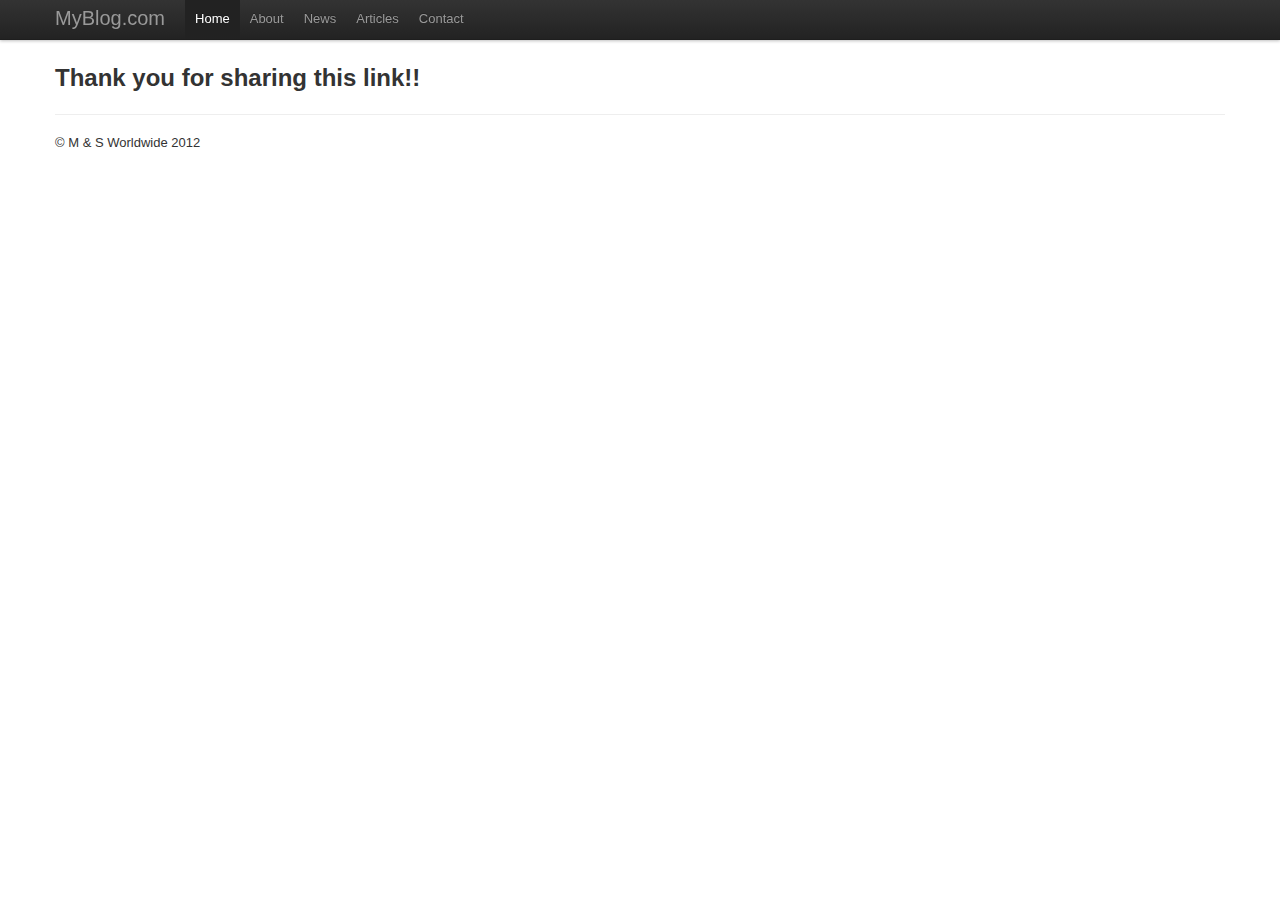
<file: thankyou.html>
<!doctype html>
<html xmlns="http://www.w3.org/1999/xhtml"
      xmlns:fb="https://www.facebook.com/2008/fbml">
<head>
    <meta charset="utf-8">
    <title>MyBlog.com - The page for sharing</title>
    <meta name="viewport" content="width=device-width, initial-scale=1.0">
    <meta name="description" content="	">
    <meta name="author" content="M&S Worldwide">
    <link rel="stylesheet" media="screen" href="public/css/main.css">
    <link rel="shortcut icon" type="image/png" href="public/img/favicon.png">
    <link href="public/css/bootstrap.css"  rel="stylesheet">
    <style type="text/css">
        body {
            padding-top: 60px;
            padding-bottom: 40px;
        }
    </style>
    <link href="public/css/bootstrap-responsive.css" rel="stylesheet">

    <!-- Le HTML5 shim, for IE6-8 support of HTML5 elements -->
    <!--[if lt IE 9]>
    <script src="http://html5shim.googlecode.com/svn/trunk/html5.js"></script>
    <![endif]-->

    <!-- Le fav and touch icons -->
    <link rel="shortcut icon" href="../assets/ico/favicon.ico">
    <script src="public/js/jquery/jquery-1.7.1.min.js" type="text/javascript"></script>
    <script src="public/js/angularjs/angular.js"  type="text/javascript"></script>
    <script src="public/js/angularjs/angular-resource.js" type="text/javascript"></script>
    <script src="public/js/angularjs/angular-cookies.js" type="text/javascript"></script>

    <script src='http://connect.facebook.net/en_US/all.js'></script>
</head>
<body>
<div id='fb-root'></div>
<div class="navbar navbar-fixed-top">
    <div class="navbar-inner">
        <div class="container">
            <a class="btn btn-navbar" data-toggle="collapse" data-target=".nav-collapse">
                <span class="icon-bar"></span>
                <span class="icon-bar"></span>
                <span class="icon-bar"></span>
            </a>
            <a class="brand" href="#">MyBlog.com</a>
            <div class="nav-collapse">
                <ul class="nav">
                    <li class="active"><a href="#">Home</a></li>
                    <li><a href="#">About</a></li>
                    <li><a href="#">News</a></li>
                    <li><a href="#">Articles</a></li>
                    <li><a href="#">Contact</a></li>
                </ul>

            </div> <!-- nav collapse -->
        </div>  <!-- container -->
    </div>   <!-- navbar inner -->
</div>   <!-- navbar -->
<div class="container" >
    <h2>Thank you for sharing this link!!</h2>

    <hr />
    <footer>
        <p>&copy; M & S Worldwide 2012</p>
    </footer>
</div> <!-- /container -->
</body>
</html>
</file>
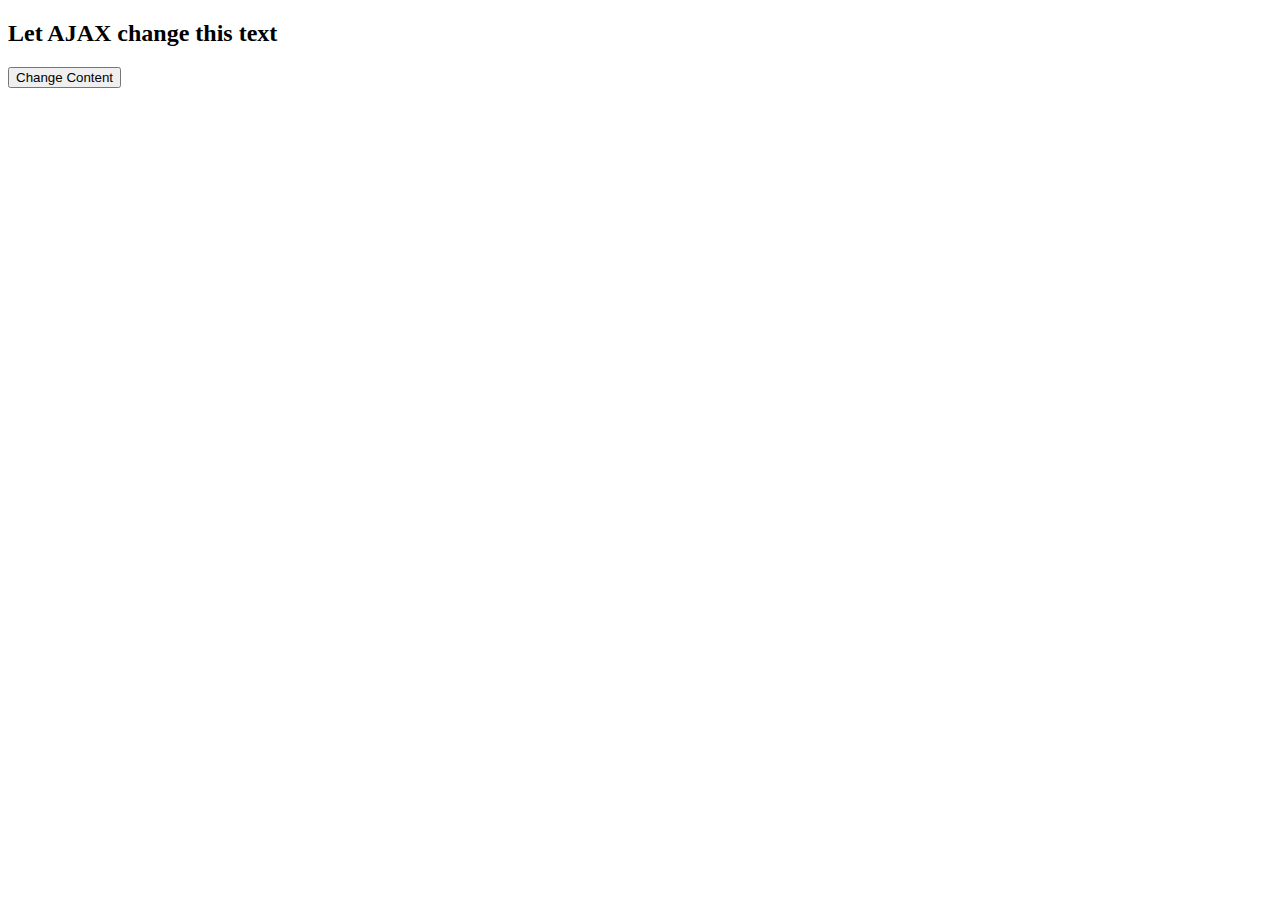
<file: xml.html>
<!DOCTYPE html>
<html>
<head>
    <script>
        function loadXMLDoc()
        {
            var xmlhttp;
            if (window.XMLHttpRequest)
            {// code for IE7+, Firefox, Chrome, Opera, Safari
                xmlhttp=new XMLHttpRequest();
            }
            else
            {// code for IE6, IE5
                xmlhttp=new ActiveXObject("Microsoft.XMLHTTP");
            }
            xmlhttp.onreadystatechange=function()
            {
                if (xmlhttp.readyState==4 && xmlhttp.status==200)
                {
                    document.getElementById("myDiv").innerHTML=xmlhttp.responseText;
                }
            }
            xmlhttp.open("GET","http://loyally.local/~markstrefford/myblog.com/api/v01/share/share.json",true);
            xmlhttp.send();
        }
    </script>
</head>
<body>

<div id="myDiv"><h2>Let AJAX change this text</h2></div>
<button type="button" onclick="loadXMLDoc()">Change Content</button>

</body>
</html>
</file>
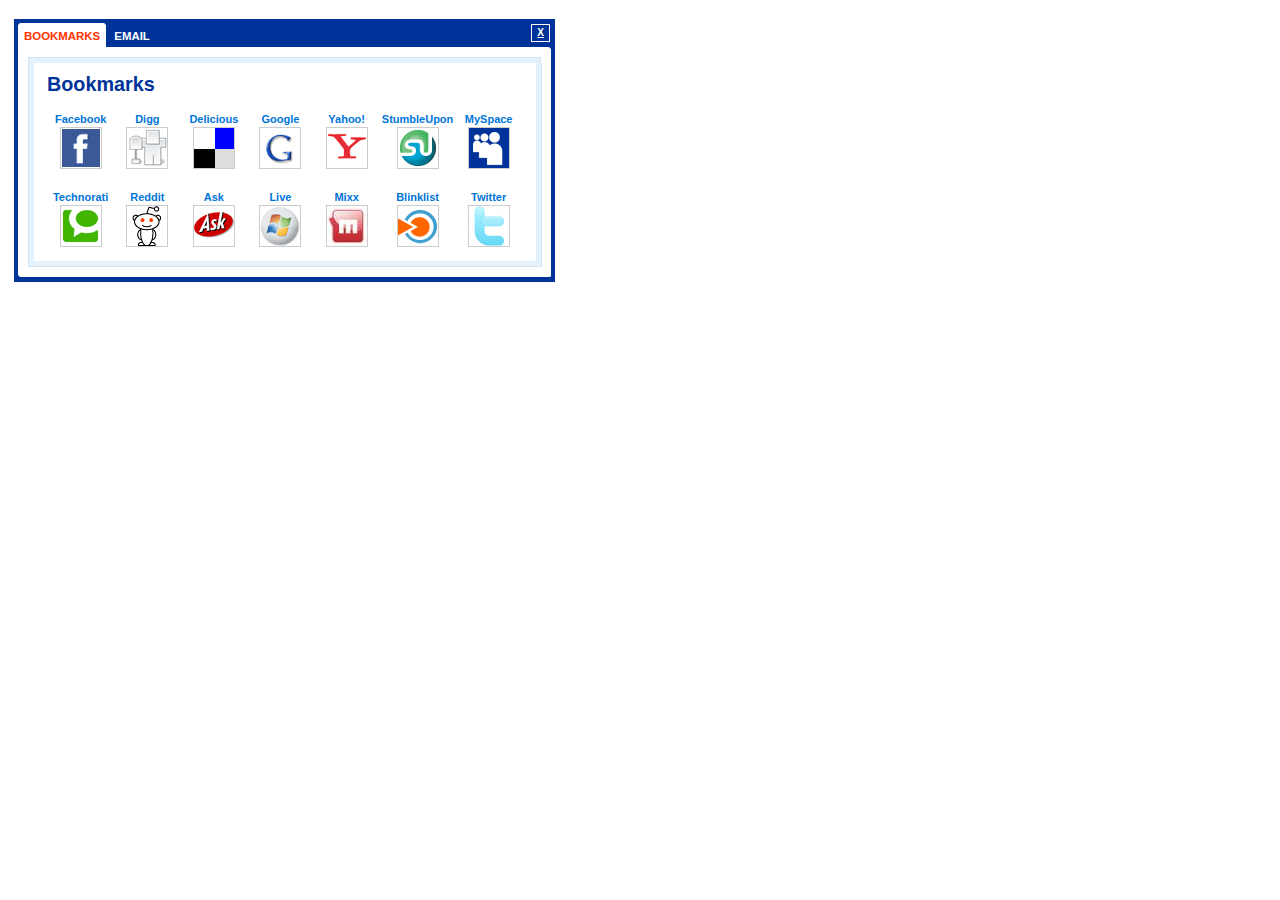
<file: public/share/share.html>
<!DOCTYPE html PUBLIC "-//W3C//DTD XHTML 1.0 Transitional//EN" "http://www.w3.org/TR/xhtml1/DTD/xhtml1-transitional.dtd">
<html xmlns="http://www.w3.org/1999/xhtml">
<head>
    <meta http-equiv="Content-Type" content="text/html; charset=utf-8" />
    <title>iBegin Share 2.6</title>
    <link rel="stylesheet" type="text/css" media="screen" href="share.css?3" />
    <script src="share.js" type="text/javascript"></script>
    <script type="text/javascript">
    iBeginShare.base_url = '';
    /**
     * This simulates acting like a PHP or other server-side script by grabbing
     * the request parameters and using them to create an embedded share box on the
     * window onload event.
     *
     * Accepts all the same GET parameters as the normal iBegin Share link functions
     * do.
     */
    iBeginShare.addEvent(window, 'load', function() {
        var query_string = window.location.href.split('?')[1];
        var params = iBeginShare.parseQuery(query_string);
        iBeginShare.show(document.getElementById('share_container'), params);
    })
    </script>
</head>
<body>
    <noscript>You must be using a JavaScript-enabled browser to render this plug-in.</noscript>
    <div id="share_container"></div>
</body>
</html>
</file>
<file: public/css/main.css>
.simon {}
</file>
<file: public/share/share.css>
/*
*    SHARE TOOL
*/
#share-box { color: #333333; position: relative; font: 10px Verdana, Arial, sans-serif; margin: 0; padding: 0; z-index: 99; }
#share-box * { margin: 0; padding: 0; font-size: 11px; float: none; border: 0; }
#share-loading { background: #fff url('images/icons/loading-circle.gif') center center no-repeat; padding: 50px; }
#share-content a { color: #0075D9; text-decoration:none; outline: 0; }
a#share-close { color: #fff; border: 1px solid #fff; cursor:pointer; font-weight:bold; font-family:Tahoma, sans-serif; font-size:1em; position:absolute; right:5px; top: 5px; line-height:16px; z-index:1000010; padding: 0 5px; }
#share-box label { font-weight: bold; }
#share-box label span { font-weight: normal; }
/*
*    SHARE BUTTON
*/

.share-link { display: block; }
.share-link-text .share-link { background: transparent url('images/skins/blue/share-icon.png') left center no-repeat; padding-left: 20px; }
.share-link-button .share-link { width: 66px; line-height: 21px; height: 21px; text-decoration: none; outline: 0; margin: 0; padding: 0; background: transparent url("images/skins/default/share-button.png") left top no-repeat; text-indent: -10000px; }
.share-link-wrapper { display: -moz-inline-block; display: -moz-inline-box; display: inline-block; position: relative; }
.share-link-button { height: 21px; overflow: hidden; }
.share-link-button:hover .share-link,
.share-link-button .share-active { background-position: 0 -21px; }

/*
*    SHARE BOX
*/

#share-box { position: absolute; width: 541px; background: #003399 url("images/skins/blue/share-box-top.gif?1") no-repeat; }
#share-box-inner { padding: 4px 4px 0 4px; background: transparent url("images/skins/blue/share-box-bottom.gif?1") left bottom no-repeat; position: relative; }

/*
*    SHARE MENU
*/

#share-menu { overflow: hidden; list-style: none; margin: 0; padding: 0; height: 29px; }
* html #share-menu { height: 27px; }
#share-menu li { float: left; padding-right: 2px; }
#share-menu li a { float: left; color: #fff; text-transform: uppercase; font: bold 0.8em "Myriad Pro", Arial, sans-serif; text-decoration: none; }
#share-menu li a span { font-size: 1.3em; cursor: pointer; float: left; line-height: 27px; padding: 0 6px;  }

#share-menu li a:hover { background: #3581d6 url("images/skins/blue/share-tab-hover-left.gif?1") no-repeat; color: #fff; }
#share-menu li a:hover span { background: url("images/skins/blue/share-tab-hover-right.gif?1") right top no-repeat; }

#share-box #share-menu li.active a { background: #fff url("images/skins/blue/share-tab-active-left.gif?1") no-repeat; }
#share-box #share-menu li.active a span { color: #ff3300; background: url("images/skins/blue/share-tab-active-right.gif?1") right top no-repeat; }

/*
*    SHARE CONTENT
*/

#share-content { padding: 0; line-height: 16px; bottom: 5px; background: #fff url("images/skins/blue/share-content-top.gif?1") top left no-repeat; position: relative; }
#share-content-inner { padding: 10px 29px 20px 29px; background: #fff url("images/skins/blue/share-content-bottom.gif?1") left bottom no-repeat; position: relative; }

#share-content h2 { margin-bottom: 5px; color: #003399; font: bold 1.8em "Trebuchet MS", sans-serif; margin-top: 0; }
#share-content p { border-bottom: 1px solid #ccc; margin-bottom: 10px; padding-bottom: 0px; }

/* table */

#share-content table { font-size: .9em; width: 100%; border-collapse: collapse; }
#share-content table tr td { text-align: left; padding: 10px 2px; }
#share-content table tr td a { font-weight: bold; font-size: 1em; }
#share-content table tr td a img { border: 1px solid #ccc; width: 40px; height: 40px; display: block; margin: 0 auto; }
#share-content table tr td a:hover img { border: 1px solid #999; }
#share-content table tfoot tr td { text-align: center; }
#share-content table tfoot tr td a { padding: 0 5px; }
#share-content table tfoot tr td a.active,
#share-content table tfoot tr td a.active:hover { color: #ccc; }
#share-content table tfoot tr td a:hover { color: #000; }

/* form */

#share-content form { margin-bottom: 7px; }
#share-content form table tr td { padding: 1px 4px; }
#share-content form input,
#share-content form select,
#share-content form button { vertical-align: middle; font: 1em Verdana, sans-serif; }
#share-content form input { width: 217px; padding: 2px; }
#share-content form textarea { width: 460px; height: 65px; }
#share-content form input,
#share-content form textarea { border: 1px solid #aaa; background: #eee; }
#share-content form input:focus,
#share-content form textarea:focus { border-color: #888; }
#share-content form .button { border-bottom-color: #666; border-right-color: #666; background: #bbb; cursor: pointer; width: 100px; }
#share-content form td span { font-weight: bold; }
#share-content form .button:hover { background: #ccc;}

/* LINK SKINS */

.share-link-button-green .share-link { background-image: url('images/skins/green/share-button.png'); }
.share-link-button-orange .share-link { background-image: url('images/skins/orange/share-button.png'); }
.share-link-button-red .share-link { background-image: url('images/skins/red/share-button.png'); }
.share-link-button-blue .share-link { background-image: url('images/skins/blue/share-button.png'); }

.share-link-text-green .share-link { background-image: url('images/skins/green/share-icon.png'); }
.share-link-text-orange .share-link { background-image: url('images/skins/orange/share-icon.png'); }
.share-link-text-red .share-link { background-image: url('images/skins/red/share-icon.png'); }
.share-link-text-blue .share-link { background-image: url('images/skins/blue/share-icon.png'); }

/* BOX SKINS */

.share-skin-green#share-box { color: #003300; background-color: #156a15; background-image: url("images/skins/green/share-box-top.gif");  }
.share-skin-green #share-content a { color: #156a15; }
.share-skin-green #share-box-inner { background-image: url("images/skins/green/share-box-bottom.gif") }
.share-skin-green #share-menu li a:hover { background-color: #7bd64f; background-image: url("images/skins/green/share-tab-hover-left.gif"); }
.share-skin-green #share-menu li a:hover span { background-image: url("images/skins/green/share-tab-hover-right.gif"); }
.share-skin-green#share-box #share-menu li.active a { background-image: url("images/skins/green/share-tab-active-left.gif"); }
.share-skin-green#share-box #share-menu li.active a span { color: #990000; background-image: url("images/skins/green/share-tab-active-right.gif"); }
.share-skin-green #share-content { background-image: url("images/skins/green/share-content-top.gif"); }
.share-skin-green #share-content-inner { background-image: url("images/skins/green/share-content-bottom.gif"); }
.share-skin-green #share-content h2 { color: #156a15; }

.share-skin-orange#share-box { color: #333333; background-color: #ff3300; background-image: url("images/skins/orange/share-box-top.gif");  }
.share-skin-orange #share-content a { color: #ff7d5d; }
.share-skin-orange #share-box-inner { background-image: url("images/skins/orange/share-box-bottom.gif") }
.share-skin-orange #share-menu li a:hover { background-color: #ff7d5d; background-image: url("images/skins/orange/share-tab-hover-left.gif"); }
.share-skin-orange #share-menu li a:hover span { background-image: url("images/skins/orange/share-tab-hover-right.gif"); }
.share-skin-orange#share-box #share-menu li.active a { background-image: url("images/skins/orange/share-tab-active-left.gif"); }
.share-skin-orange#share-box #share-menu li.active a span { color: #990000; background-image: url("images/skins/orange/share-tab-active-right.gif"); }
.share-skin-orange #share-content { background-image: url("images/skins/orange/share-content-top.gif"); }
.share-skin-orange #share-content-inner { background-image: url("images/skins/orange/share-content-bottom.gif"); }
.share-skin-orange #share-content h2 { color: #ff3300; }

.share-skin-red#share-box { color: #333333; background-color: #cc0000; background-image: url("images/skins/red/share-box-top.gif");  }
.share-skin-red #share-content a { color: #f15454; }
.share-skin-red #share-box-inner { background-image: url("images/skins/red/share-box-bottom.gif") }
.share-skin-red #share-menu li a:hover { background-color: #f15454; background-image: url("images/skins/red/share-tab-hover-left.gif"); }
.share-skin-red #share-menu li a:hover span { background-image: url("images/skins/red/share-tab-hover-right.gif"); }
.share-skin-red#share-box #share-menu li.active a { background-image: url("images/skins/red/share-tab-active-left.gif"); }
.share-skin-red#share-box #share-menu li.active a span { color: #660000; background-image: url("images/skins/red/share-tab-active-right.gif"); }
.share-skin-red #share-content { background-image: url("images/skins/red/share-content-top.gif"); }
.share-skin-red #share-content-inner { background-image: url("images/skins/red/share-content-bottom.gif"); }
.share-skin-red #share-content h2 { color: #cc0000; }
</file>
